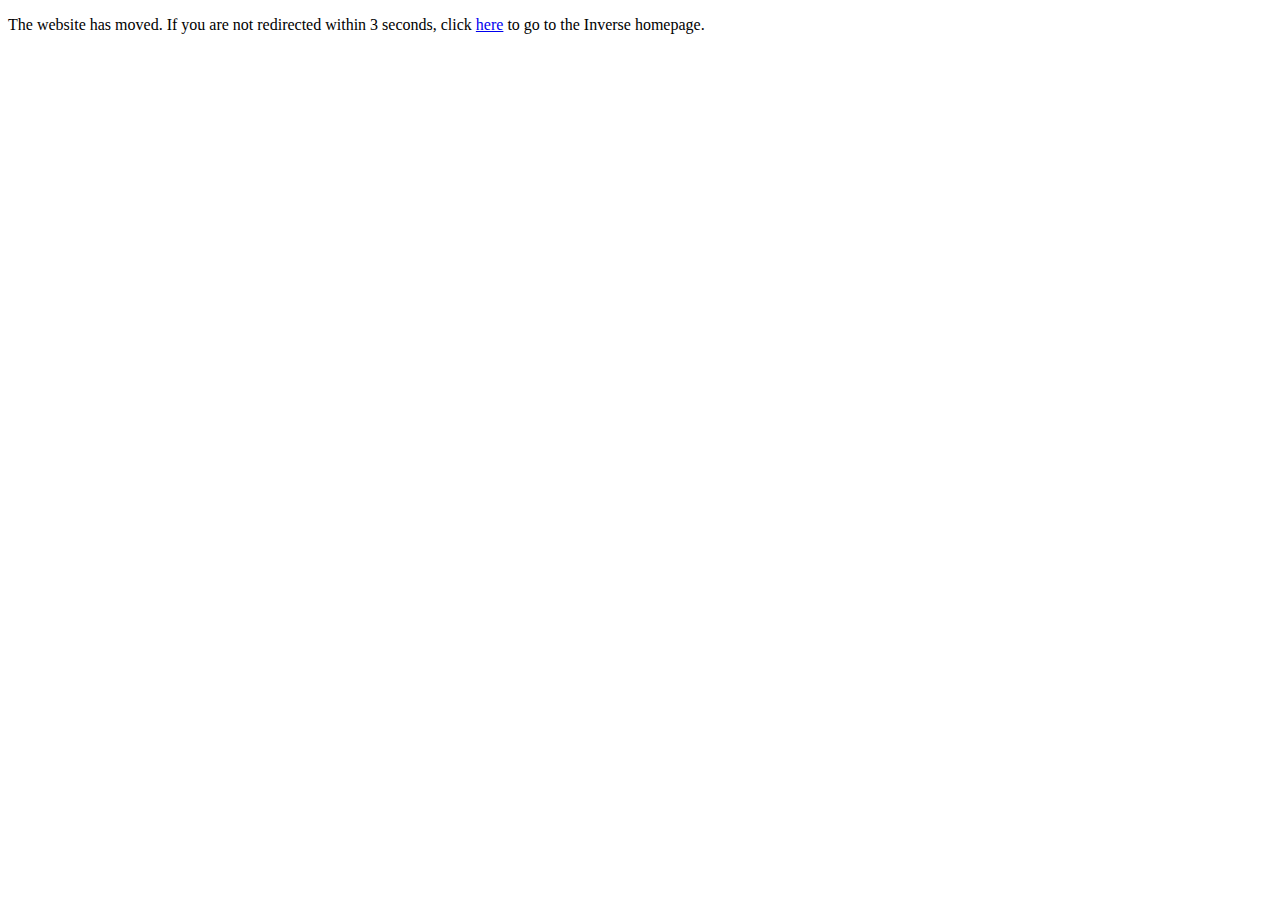
<file: index.html>
<!DOCTYPE html>
<html>
    <head>
        <title>Old Page</title>
     <meta charset="UTF-8" />
     <meta http-equiv="refresh" content="3; URL=https://inverse.best/" />
   </head>
   <body>
     <p>The website has moved. If you are not redirected within 3 seconds, click <a href="https:/inverse.best/">here</a> to go to the Inverse homepage.</p>
   </body>
</html>
</file>
